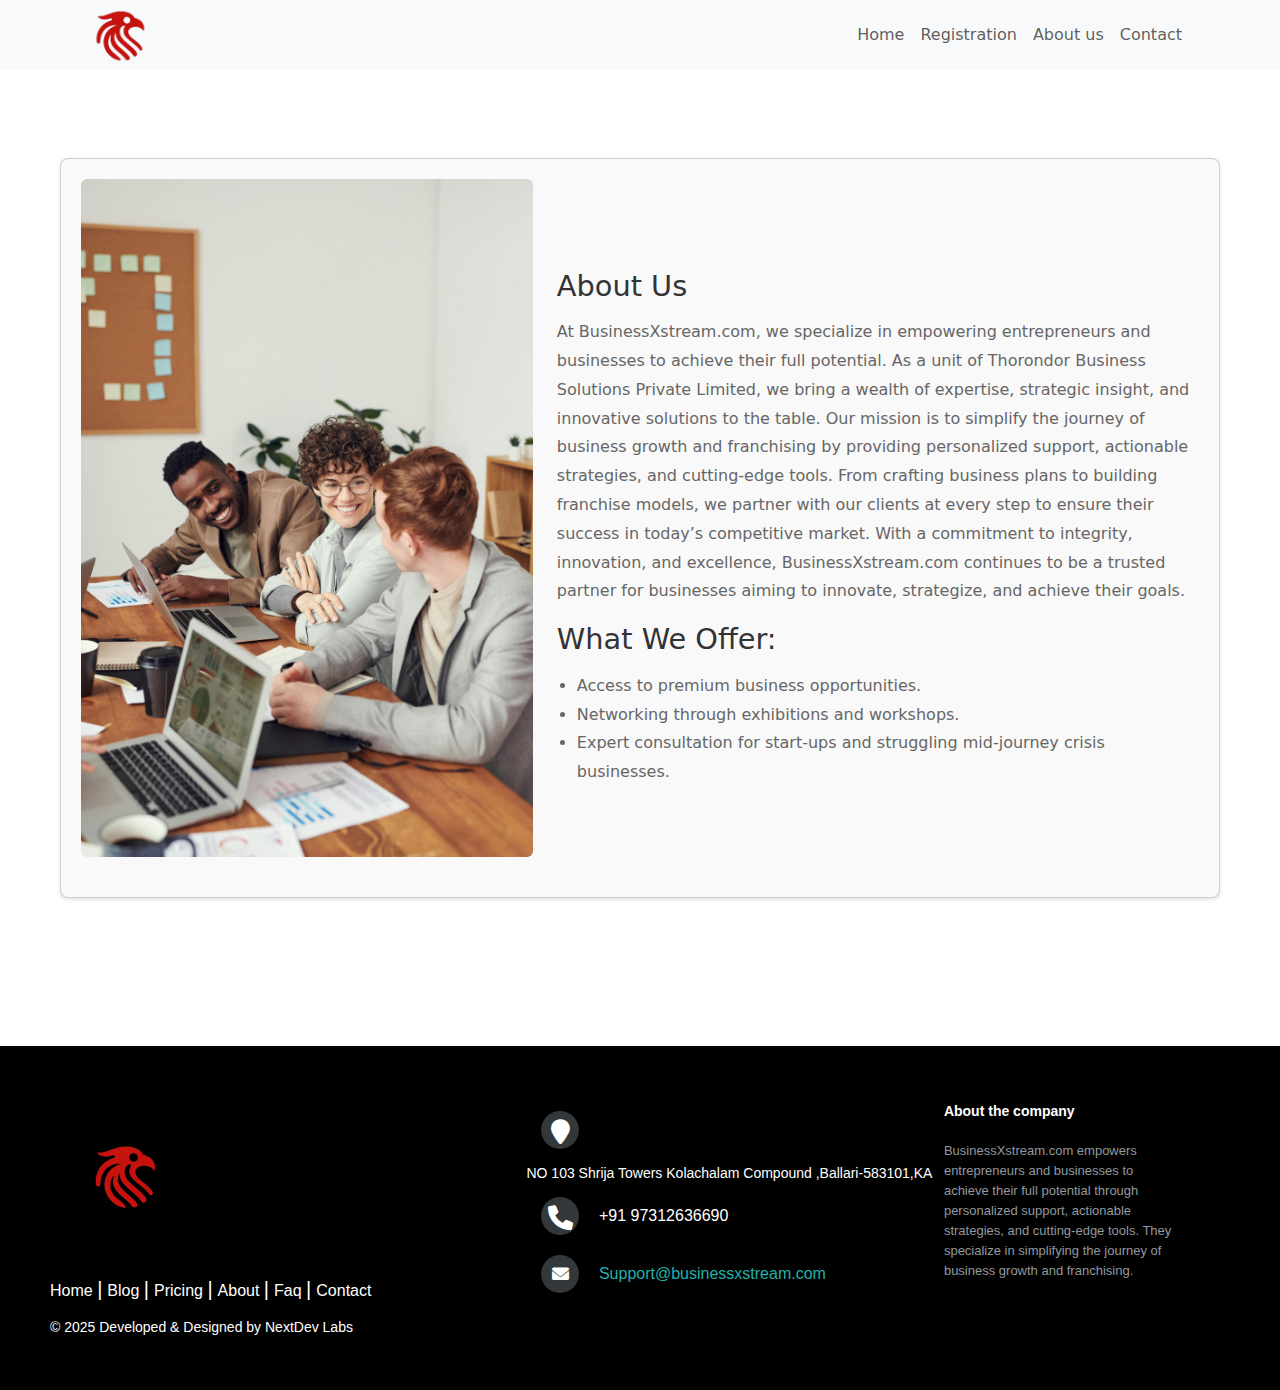
<file: about.html>
<!DOCTYPE html>
<html lang="en">
<head>
    <meta charset="UTF-8">
    <meta name="viewport" content="width=device-width, initial-scale=1.0">
    <title>businessxstream.com
    </title>
    <!-- Bootstrap CSS -->
    <link href="https://cdn.jsdelivr.net/npm/bootstrap@5.3.0-alpha1/dist/css/bootstrap.min.css" rel="stylesheet">
     <!-- Font Awesome CSS -->
     <link href="https://cdnjs.cloudflare.com/ajax/libs/font-awesome/6.0.0-beta3/css/all.min.css" rel="stylesheet">
     
    <style>
        /* Custom styles */
        .hero-section {
            background-image: url('https://images.unsplash.com/photo-1590650423710-ffa6e7f63440?q=80&w=2071&auto=format&fit=crop&ixlib=rb-4.0.3&ixid=M3wxMjA3fDB8MHxwaG90by1wYWdlfHx8fGVufDB8fHx8fA%3D%3D'); /* Replace 'background-image.png' with the actual path to your image */
            background-size: cover;
            background-position: center;
            height: 70vh;
            color: white;
            display: flex;
            justify-content: center;
            align-items: center;
            text-align: center;
        }
        .hero-section h3 {
            font-size: 2.5rem;
            font-weight: bold;
            color: #fff; /* Vibrant orange for emphasis */
        }
        .hero-section p {
            font-size: 1.25rem;
            color: #ffffff;
        }
        .btn-custom {
            background-color: #FF6A00;
            color: white;
            padding: 0.75rem 1.5rem;
            border-radius: 25px;
            font-weight: bold;
        }
        .btn-custom:hover {
            background-color: #E55A00;
        }
        .navbar-brand img {
            height: 120px; /* Adjust size of logo */
        }

        .services-section {
    background-color: #f8f9fa;
    padding: 50px 0;
}

.services-title {
    text-align: center;
    margin-bottom: 30px;
}

.services-title h2 {
    font-size: 2rem;
    font-weight: bold;
    margin-bottom: 10px;
}

.services-title p {
    font-size: 1rem;
    color: #6c757d;
}

.service-card {
    text-align: center;
    padding: 20px;
    border: 1px solid #ddd;
    border-radius: 10px;
    background-color: white;
    box-shadow: 0 4px 6px rgba(0, 0, 0, 0.1);
    transition: transform 0.3s, box-shadow 0.3s;
    height: 100%;
    display: flex;
    flex-direction: column;
    justify-content: space-between;
}

.service-card:hover {
    transform: translateY(-5px);
    box-shadow: 0 8px 12px rgba(0, 0, 0, 0.2);
}

.service-card i {
    font-size: 40px;
    color: #E55A00;
    margin-bottom: 15px;
}

.service-card h5 {
    font-size: 1.25rem;
    font-weight: bold;
    margin-bottom: 10px;
    color: #343a40;
}

.service-card p {
    font-size: 1rem;
    color: #6c757d;
    flex-grow: 1;
}

@media (max-width: 767px) {
    .service-card {
        height: 300px; /* Adjust card height for smaller screens */
    }
}
.container {
      max-width: 1200px;
      margin: 20px auto;
      padding: 20px;
    }

    .heading {
      text-align: center;
      margin-bottom: 20px;
      font-size: 24px;
      color: #444;
    }

    .franchise-grid {
      display: grid;
      grid-template-columns: repeat(auto-fit, minmax(250px, 1fr));
      gap: 20px;
    }

    .franchise-card {
      background: #fff;
      border: 1px solid #ddd;
      border-radius: 8px;
      padding: 20px;
      text-align: center;
      box-shadow: 0 2px 5px rgba(0, 0, 0, 0.1);
      transition: transform 0.3s, box-shadow 0.3s;
    }

    .franchise-card:hover {
      transform: translateY(-5px);
      box-shadow: 0 5px 10px rgba(0, 0, 0, 0.2);
    }

    .franchise-card img {
      max-height: 100px;
      max-width: 1000px;
      margin-bottom: 15px;
      object-fit: contain;
      display: block;
      margin-left: auto;
      margin-right: auto;
    }

    .franchise-card h3 {
      font-size: 18px;
      margin-bottom: 10px;
      color: #333;
    }

    .franchise-card p {
      font-size: 14px;
      margin: 5px 0;
    }

    .know-more-btn {
      display: inline-block;
      margin-top: 10px;
      padding: 10px 20px;
      font-size: 14px;
      background-color: #e3342f;
      color: white;
      text-decoration: none;
      border-radius: 5px;
      transition: background-color 0.3s;
    }

    .know-more-btn:hover {
      background-color: #d32f2f;
    }






    .events-section {
      max-width: 1400px;
      margin: 20px auto;
      padding: 20px;
      background-color: #fff;
      border-radius: 8px;
      box-shadow: 0 2px 5px rgba(0, 0, 0, 0.1);
    }

    .events-section h2 {
      font-size: 24px;
      text-align: left;
      margin-bottom: 20px;
      color: #333;
    }

    .events-grid {
      display: grid;
      grid-template-columns: repeat(auto-fit, minmax(300px, 1fr));
      gap: 20px;
    }

    .event-card {
      display: flex;
      flex-direction: row;
      background: #f9f9f9;
      border: 1px solid #ddd;
      border-radius: 8px;
      overflow: hidden;
      box-shadow: 0 2px 5px rgba(0, 0, 0, 0.1);
      height: 400px;
    }

    .event-image {
      flex: 1;
      background-color: #eee;
    }

    .event-image img {
      width: 100%;
      height: 100%;
      object-fit: cover;
    }

    .event-content {
      flex: 2;
      padding: 15px;
      display: flex;
      flex-direction: column;
      justify-content: space-between;
    }

    .event-content h3 {
      font-size: 18px;
      margin-bottom: 10px;
      color: #333;
    }

    .event-content p {
      font-size: 14px;
      margin-bottom: 10px;
      line-height: 1.5;
    }

    .event-content .event-info {
      font-size: 14px;
      color: #777;
    }

    .register-btn {
      display: inline-block;
      margin-top: 10px;
      padding: 10px 15px;
      font-size: 14px;
      background-color: #28a745;
      color: #fff;
      text-decoration: none;
      border-radius: 5px;
      text-align: center;
      transition: background-color 0.3s;
    }

    .register-btn:hover {
      background-color: #218838;
    }



    h1, h2, h3, h4, h5, h6 {
    color: #2c3145;
}
a, a:hover, a:focus, a:active {
    text-decoration: none;
    outline: none;
}
ul {
    margin: 0;
    padding: 0;
    list-style: none;
}

.section_all {
    position: relative;
    padding-top: 80px;
    padding-bottom: 80px;
    min-height: 100vh;
}
.section-title {
    font-weight: 700;
    text-transform: capitalize;
    letter-spacing: 1px;
}

.section-subtitle {
    letter-spacing: 0.4px;
    line-height: 28px;
    max-width: 550px;
}

.section-title-border {
    background-color: #000;
    height: 1 3px;
    width: 44px;
}

.section-title-border-white {
    background-color: #fff;
    height: 2px;
    width: 100px;
}
.text_custom {
    color: #00bd2a;
}

.about_icon i {
    font-size: 22px;
    height: 65px;
    width: 65px;
    line-height: 65px;
    display: inline-block;
    background: #fff;
    border-radius: 35px;
    color: #00bd2a;
    box-shadow: 0 8px 20px -2px rgba(158, 152, 153, 0.5);
}

.about_header_main .about_heading {
    max-width: 450px;
    font-size: 24px;
}

.about_icon span {
    position: relative;
    top: -10px;
}

.about_content_box_all {
    padding: 28px;
}



.footer-distributed{
	background: #000;
	box-shadow: 0 1px 1px 0 rgba(0, 0, 0, 0.12);
	box-sizing: border-box;
	width: 100%;
	text-align: left;
	font: bold 16px sans-serif;
	padding: 55px 50px;
    margin-top: 40px;
}

.footer-distributed .footer-left,
.footer-distributed .footer-center,
.footer-distributed .footer-right{
	display: inline-block;
	vertical-align: top;
}

/* Footer left */

.footer-distributed .footer-left{
	width: 40%;
}

/* The company logo */

.footer-distributed h3{
	color:  #ffffff;
	font: normal 36px 'Open Sans', cursive;
	margin: 0;
}

.footer-distributed h3 span{
	color:  lightseagreen;
}

/* Footer links */

.footer-distributed .footer-links{
	color:  #ffffff;
	margin: 20px 0 12px;
	padding: 0;
}

.footer-distributed .footer-links a{
	display:inline-block;
	line-height: 1.8;
  font-weight:400;
	text-decoration: none;
	color:  inherit;
}

.footer-distributed .footer-company-name{
	color:  #222;
	font-size: 14px;
	font-weight: normal;
	margin: 0;
}

/* Footer Center */

.footer-distributed .footer-center{
	width: 35%;
}

.footer-distributed .footer-center i{
	background-color:  #33383b;
	color: #ffffff;
	font-size: 25px;
	width: 38px;
	height: 38px;
	border-radius: 50%;
	text-align: center;
	line-height: 42px;
	margin: 10px 15px;
	vertical-align: middle;
}

.footer-distributed .footer-center i.fa-envelope{
	font-size: 17px;
	line-height: 38px;
}

.footer-distributed .footer-center p{
	display: inline-block;
	color: #ffffff;
  font-weight:400;
	vertical-align: middle;
	margin:0;
}

.footer-distributed .footer-center p span{
	display:block;
	font-weight: normal;
	font-size:14px;
	line-height:2;
}

.footer-distributed .footer-center p a{
	color:  lightseagreen;
	text-decoration: none;;
}

.footer-distributed .footer-links a:before {
  content: "|";
  font-weight:300;
  font-size: 20px;
  left: 0;
  color: #fff;
  display: inline-block;
  padding-right: 5px;
}

.footer-distributed .footer-links .link-1:before {
  content: none;
}

/* Footer Right */

.footer-distributed .footer-right{
	width: 20%;
}

.footer-distributed .footer-company-about{
	line-height: 20px;
	color:  #92999f;
	font-size: 13px;
	font-weight: normal;
	margin: 0;
}

.footer-distributed .footer-company-about span{
	display: block;
	color:  #ffffff;
	font-size: 14px;
	font-weight: bold;
	margin-bottom: 20px;
}

.footer-distributed .footer-icons{
	margin-top: 25px;
}

.footer-distributed .footer-icons a{
	display: inline-block;
	width: 35px;
	height: 35px;
	cursor: pointer;
	background-color:  #33383b;
	border-radius: 2px;

	font-size: 20px;
	color: #ffffff;
	text-align: center;
	line-height: 35px;

	margin-right: 3px;
	margin-bottom: 5px;
}

/* If you don't want the footer to be responsive, remove these media queries */

@media (max-width: 880px) {

	.footer-distributed{
		font: bold 14px sans-serif;
	}

	.footer-distributed .footer-left,
	.footer-distributed .footer-center,
	.footer-distributed .footer-right{
		display: block;
		width: 100%;
		margin-bottom: 40px;
		text-align: center;
	}

	.footer-distributed .footer-center i{
		margin-left: 0;
	}

}




    .card {
      background: #f9f9f9;
      padding: 20px;
      border-radius: 8px;
      box-shadow: 0 2px 4px rgba(0, 0, 0, 0.1);
      margin-bottom: 20px;
      overflow: hidden;
    }
    .card img {
      width: 100%;
      height: auto;
      border-radius: 8px;
      margin-bottom: 20px;
    }
    .card h2 {
      font-size: 1.8em;
      margin-bottom: 15px;
      color: #333;
    }
    .card p {
      font-size: 1em;
      line-height: 1.8;
      color: #666;
     }
    .card ul {
      list-style-type: disc;
      padding-left: 20px;
      margin-top: 15px;
    }
    .card ul li {
      font-size: 1em;
      line-height: 1.8;
      color: #666;
    } 
    </style>
</head>
<body>
    <!-- Navbar -->
    <nav class="navbar navbar-expand-lg navbar-light bg-light" style="height: 70px; border-bottom: #000;">
        <div class="container">
            <a class="navbar-brand" href="#">
                <img src="./WhatsApp_Image_2025-01-23_at_2.40.03_PM-removebg-preview.png" alt="Logo"> <!-- Replace 'logo-image.png' with your logo's path -->
             
            </a>
            <button class="navbar-toggler" type="button" data-bs-toggle="collapse" data-bs-target="#navbarNav" aria-controls="navbarNav" aria-expanded="false" aria-label="Toggle navigation">
                <span class="navbar-toggler-icon"></span>
            </button>
            <div class="collapse navbar-collapse" id="navbarNav">
                <ul class="navbar-nav ms-auto" style="margin-right: 30px;">
                    <li class="nav-item">
                        <a class="nav-link" href="./index.html">Home</a>
                    </li>
                    <li class="nav-item">
                        <a class="nav-link" href="./ragestr.html">Registration</a>
                    </li>
                    <li class="nav-item">
                        <a class="nav-link" href="./about.html">About us</a>
                    </li>
                    <li class="nav-item">
                        <a class="nav-link" href="./contect.html">Contact</a>
                    </li>
                </ul>
            </div>
        </div>
    </nav>

    <section class="py-3 py-md-5">
        <div class="container">
          <div class="card">
            <div class="row gy-3 gy-md-4 gy-lg-0 align-items-lg-center">
              <div class="col-12 col-lg-6 col-xl-5">
                <img class="img-fluid rounded" loading="lazy" src="./create-account-office-dark.jpeg" alt="About Us">
              </div>
              <div class="col-12 col-lg-6 col-xl-7">
                <h2>About Us</h2>
                <p>At BusinessXstream.com, we specialize in empowering entrepreneurs and businesses to achieve their
                  full potential. As a unit of Thorondor Business Solutions Private Limited, we bring a wealth of expertise,
                  strategic insight, and innovative solutions to the table. Our mission is to simplify the journey of business
                  growth and franchising by providing personalized support, actionable strategies, and cutting-edge tools.
                  From crafting business plans to building franchise models, we partner with our clients at every step to
                  ensure their success in today’s competitive market. With a commitment to integrity, innovation, and
                  excellence, BusinessXstream.com continues to be a trusted partner for businesses aiming to innovate,
                  strategize, and achieve their goals.</p>
                <h2>What We Offer:</h2>
                <ul>
                  <li>Access to premium business opportunities.</li>
                  <li>Networking through exhibitions and workshops.</li>
                  <li>Expert consultation for start-ups and struggling mid-journey crisis businesses.</li>
                </ul>
              </div>
            </div>
          </div>
        </div>
      </section>

      
    <footer class="footer-distributed">

        <div class="footer-left">
            <img src="./WhatsApp_Image_2025-01-23_at_2.40.03_PM-removebg-preview.png" alt="Logo" style="height: 150px;"> <!-- Replace 'logo-image.png' with your logo's path -->
                 
            
    
            <p class="footer-links">
                <a href="#" class="link-1">Home</a>
                
                <a href="#">Blog</a>
            
                <a href="#">Pricing</a>
            
                <a href="#">About</a>
                
                <a href="#">Faq</a>
                
                <a href="#">Contact</a>
            </p>
    
            <p class="footer-company-name" style="color: #fff;">© 2025 Developed & Designed by NextDev Labs </p>
        </div>
    
        <div class="footer-center">
    
            <div>
                <i class="fa fa-map-marker"></i>
                <p><span>NO 103 Shrija Towers Kolachalam Compound ,Ballari-583101,KA</p>
            </div>
    
            <div>
                <i class="fa fa-phone"></i>
                <p>+91 97312636690</p>
            </div>
    
            <div>
                <i class="fa fa-envelope"></i>
                <p><a href="mailto:support@company.com">Support@businessxstream.com</a></p>
            </div>
    
        </div>
    
        <div class="footer-right">
    
            <p class="footer-company-about">
                <span>About the company</span>
                BusinessXstream.com empowers entrepreneurs and businesses to achieve their full potential through personalized support, actionable strategies, and cutting-edge tools. They specialize in simplifying the journey of business growth and franchising.
            </p>
    
    
        </div>
    
    </footer>
    </body>
    </html>
</file>
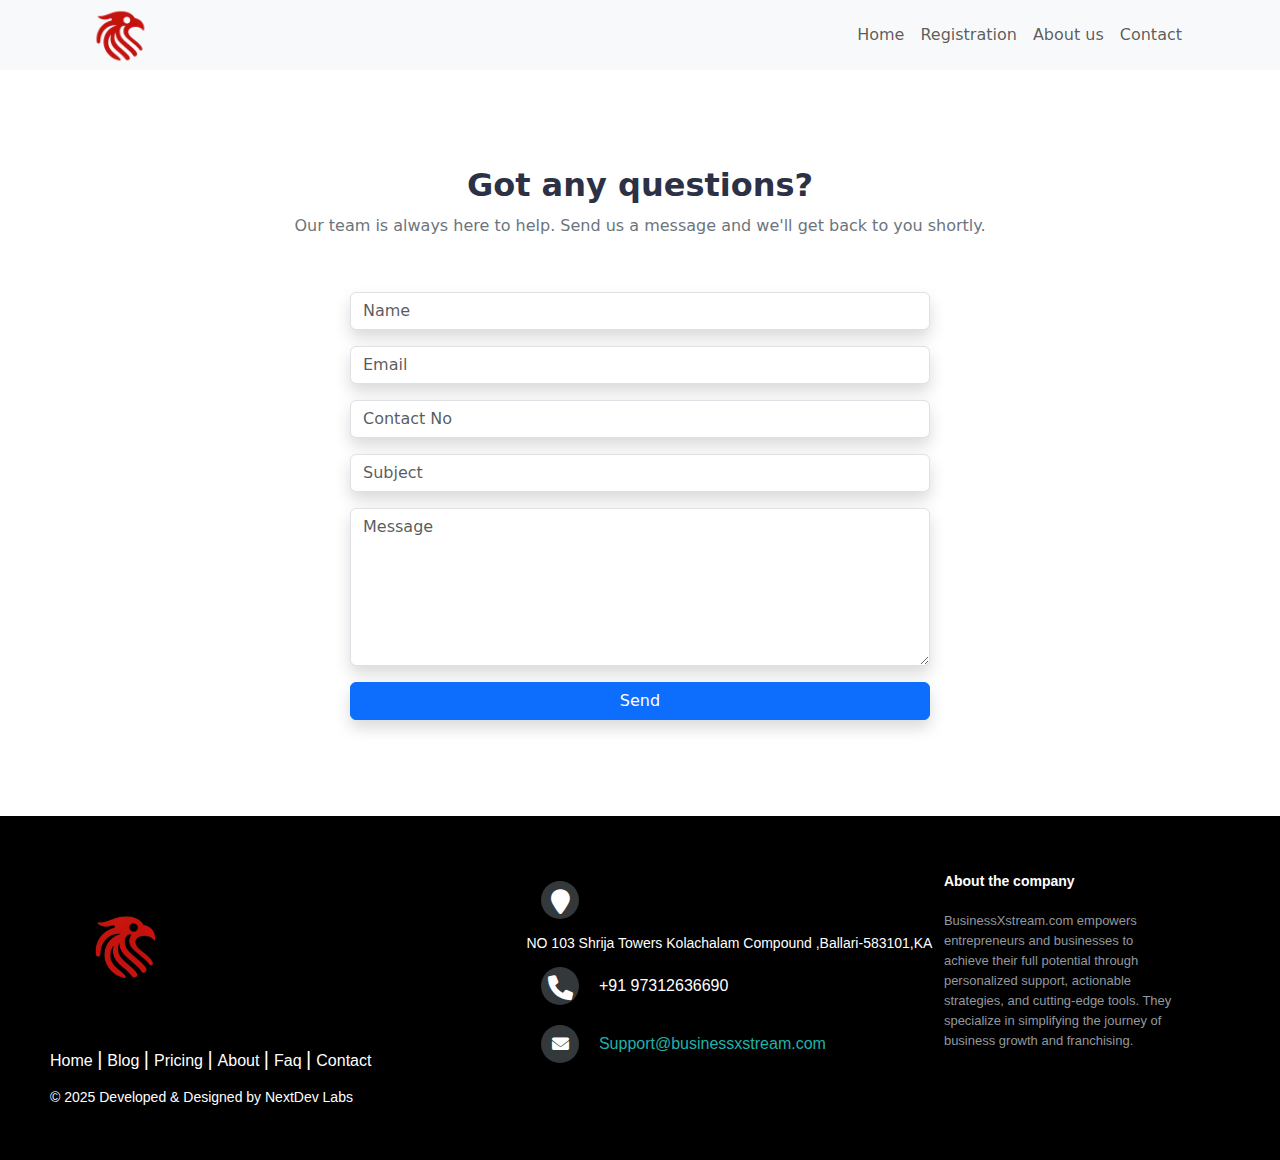
<file: contect.html>
<!DOCTYPE html>
<html lang="en">
<head>
    <meta charset="UTF-8">
    <meta name="viewport" content="width=device-width, initial-scale=1.0">
    <title>businessxstream.com
    </title>
    <!-- Bootstrap CSS -->
    <link href="https://cdn.jsdelivr.net/npm/bootstrap@5.3.0-alpha1/dist/css/bootstrap.min.css" rel="stylesheet">
     <!-- Font Awesome CSS -->
     <link href="https://cdnjs.cloudflare.com/ajax/libs/font-awesome/6.0.0-beta3/css/all.min.css" rel="stylesheet">
     
     
    <style>
        /* Custom styles */
        .hero-section {
            background-image: url('https://images.unsplash.com/photo-1590650423710-ffa6e7f63440?q=80&w=2071&auto=format&fit=crop&ixlib=rb-4.0.3&ixid=M3wxMjA3fDB8MHxwaG90by1wYWdlfHx8fGVufDB8fHx8fA%3D%3D'); /* Replace 'background-image.png' with the actual path to your image */
            background-size: cover;
            background-position: center;
            height: 70vh;
            color: white;
            display: flex;
            justify-content: center;
            align-items: center;
            text-align: center;
        }
        .hero-section h3 {
            font-size: 2.5rem;
            font-weight: bold;
            color: #fff; /* Vibrant orange for emphasis */
        }
        .hero-section p {
            font-size: 1.25rem;
            color: #ffffff;
        }
        .btn-custom {
            background-color: #FF6A00;
            color: white;
            padding: 0.75rem 1.5rem;
            border-radius: 25px;
            font-weight: bold;
        }
        .btn-custom:hover {
            background-color: #E55A00;
        }
        .navbar-brand img {
            height: 120px; /* Adjust size of logo */
        }

        .services-section {
    background-color: #f8f9fa;
    padding: 50px 0;
}

.services-title {
    text-align: center;
    margin-bottom: 30px;
}

.services-title h2 {
    font-size: 2rem;
    font-weight: bold;
    margin-bottom: 10px;
}

.services-title p {
    font-size: 1rem;
    color: #6c757d;
}

.service-card {
    text-align: center;
    padding: 20px;
    border: 1px solid #ddd;
    border-radius: 10px;
    background-color: white;
    box-shadow: 0 4px 6px rgba(0, 0, 0, 0.1);
    transition: transform 0.3s, box-shadow 0.3s;
    height: 100%;
    display: flex;
    flex-direction: column;
    justify-content: space-between;
}

.service-card:hover {
    transform: translateY(-5px);
    box-shadow: 0 8px 12px rgba(0, 0, 0, 0.2);
}

.service-card i {
    font-size: 40px;
    color: #E55A00;
    margin-bottom: 15px;
}

.service-card h5 {
    font-size: 1.25rem;
    font-weight: bold;
    margin-bottom: 10px;
    color: #343a40;
}

.service-card p {
    font-size: 1rem;
    color: #6c757d;
    flex-grow: 1;
}

@media (max-width: 767px) {
    .service-card {
        height: 300px; /* Adjust card height for smaller screens */
    }
}
.container {
      max-width: 1200px;
      margin: 20px auto;
      padding: 20px;
    }

    .heading {
      text-align: center;
      margin-bottom: 20px;
      font-size: 24px;
      color: #444;
    }

    .franchise-grid {
      display: grid;
      grid-template-columns: repeat(auto-fit, minmax(250px, 1fr));
      gap: 20px;
    }

    .franchise-card {
      background: #fff;
      border: 1px solid #ddd;
      border-radius: 8px;
      padding: 20px;
      text-align: center;
      box-shadow: 0 2px 5px rgba(0, 0, 0, 0.1);
      transition: transform 0.3s, box-shadow 0.3s;
    }

    .franchise-card:hover {
      transform: translateY(-5px);
      box-shadow: 0 5px 10px rgba(0, 0, 0, 0.2);
    }

    .franchise-card img {
      max-height: 100px;
      max-width: 1000px;
      margin-bottom: 15px;
      object-fit: contain;
      display: block;
      margin-left: auto;
      margin-right: auto;
    }

    .franchise-card h3 {
      font-size: 18px;
      margin-bottom: 10px;
      color: #333;
    }

    .franchise-card p {
      font-size: 14px;
      margin: 5px 0;
    }

    .know-more-btn {
      display: inline-block;
      margin-top: 10px;
      padding: 10px 20px;
      font-size: 14px;
      background-color: #e3342f;
      color: white;
      text-decoration: none;
      border-radius: 5px;
      transition: background-color 0.3s;
    }

    .know-more-btn:hover {
      background-color: #d32f2f;
    }






    .events-section {
      max-width: 1400px;
      margin: 20px auto;
      padding: 20px;
      background-color: #fff;
      border-radius: 8px;
      box-shadow: 0 2px 5px rgba(0, 0, 0, 0.1);
    }

    .events-section h2 {
      font-size: 24px;
      text-align: left;
      margin-bottom: 20px;
      color: #333;
    }

    .events-grid {
      display: grid;
      grid-template-columns: repeat(auto-fit, minmax(300px, 1fr));
      gap: 20px;
    }

    .event-card {
      display: flex;
      flex-direction: row;
      background: #f9f9f9;
      border: 1px solid #ddd;
      border-radius: 8px;
      overflow: hidden;
      box-shadow: 0 2px 5px rgba(0, 0, 0, 0.1);
      height: 400px;
    }

    .event-image {
      flex: 1;
      background-color: #eee;
    }

    .event-image img {
      width: 100%;
      height: 100%;
      object-fit: cover;
    }

    .event-content {
      flex: 2;
      padding: 15px;
      display: flex;
      flex-direction: column;
      justify-content: space-between;
    }

    .event-content h3 {
      font-size: 18px;
      margin-bottom: 10px;
      color: #333;
    }

    .event-content p {
      font-size: 14px;
      margin-bottom: 10px;
      line-height: 1.5;
    }

    .event-content .event-info {
      font-size: 14px;
      color: #777;
    }

    .register-btn {
      display: inline-block;
      margin-top: 10px;
      padding: 10px 15px;
      font-size: 14px;
      background-color: #28a745;
      color: #fff;
      text-decoration: none;
      border-radius: 5px;
      text-align: center;
      transition: background-color 0.3s;
    }

    .register-btn:hover {
      background-color: #218838;
    }



    h1, h2, h3, h4, h5, h6 {
    color: #2c3145;
}
a, a:hover, a:focus, a:active {
    text-decoration: none;
    outline: none;
}
ul {
    margin: 0;
    padding: 0;
    list-style: none;
}

.section_all {
    position: relative;
    padding-top: 80px;
    padding-bottom: 80px;
    min-height: 100vh;
}
.section-title {
    font-weight: 700;
    text-transform: capitalize;
    letter-spacing: 1px;
}

.section-subtitle {
    letter-spacing: 0.4px;
    line-height: 28px;
    max-width: 550px;
}

.section-title-border {
    background-color: #000;
    height: 1 3px;
    width: 44px;
}

.section-title-border-white {
    background-color: #fff;
    height: 2px;
    width: 100px;
}
.text_custom {
    color: #00bd2a;
}

.about_icon i {
    font-size: 22px;
    height: 65px;
    width: 65px;
    line-height: 65px;
    display: inline-block;
    background: #fff;
    border-radius: 35px;
    color: #00bd2a;
    box-shadow: 0 8px 20px -2px rgba(158, 152, 153, 0.5);
}

.about_header_main .about_heading {
    max-width: 450px;
    font-size: 24px;
}

.about_icon span {
    position: relative;
    top: -10px;
}

.about_content_box_all {
    padding: 28px;
}




.footer-distributed{
	background: #000;
	box-shadow: 0 1px 1px 0 rgba(0, 0, 0, 0.12);
	box-sizing: border-box;
	width: 100%;
	text-align: left;
	font: bold 16px sans-serif;
	padding: 55px 50px;
}

.footer-distributed .footer-left,
.footer-distributed .footer-center,
.footer-distributed .footer-right{
	display: inline-block;
	vertical-align: top;
}

/* Footer left */

.footer-distributed .footer-left{
	width: 40%;
}

/* The company logo */

.footer-distributed h3{
	color:  #ffffff;
	font: normal 36px 'Open Sans', cursive;
	margin: 0;
}

.footer-distributed h3 span{
	color:  lightseagreen;
}

/* Footer links */

.footer-distributed .footer-links{
	color:  #ffffff;
	margin: 20px 0 12px;
	padding: 0;
}

.footer-distributed .footer-links a{
	display:inline-block;
	line-height: 1.8;
  font-weight:400;
	text-decoration: none;
	color:  inherit;
}

.footer-distributed .footer-company-name{
	color:  #222;
	font-size: 14px;
	font-weight: normal;
	margin: 0;
}

/* Footer Center */

.footer-distributed .footer-center{
	width: 35%;
}

.footer-distributed .footer-center i{
	background-color:  #33383b;
	color: #ffffff;
	font-size: 25px;
	width: 38px;
	height: 38px;
	border-radius: 50%;
	text-align: center;
	line-height: 42px;
	margin: 10px 15px;
	vertical-align: middle;
}

.footer-distributed .footer-center i.fa-envelope{
	font-size: 17px;
	line-height: 38px;
}

.footer-distributed .footer-center p{
	display: inline-block;
	color: #ffffff;
  font-weight:400;
	vertical-align: middle;
	margin:0;
}

.footer-distributed .footer-center p span{
	display:block;
	font-weight: normal;
	font-size:14px;
	line-height:2;
}

.footer-distributed .footer-center p a{
	color:  lightseagreen;
	text-decoration: none;;
}

.footer-distributed .footer-links a:before {
  content: "|";
  font-weight:300;
  font-size: 20px;
  left: 0;
  color: #fff;
  display: inline-block;
  padding-right: 5px;
}

.footer-distributed .footer-links .link-1:before {
  content: none;
}

/* Footer Right */

.footer-distributed .footer-right{
	width: 20%;
}

.footer-distributed .footer-company-about{
	line-height: 20px;
	color:  #92999f;
	font-size: 13px;
	font-weight: normal;
	margin: 0;
}

.footer-distributed .footer-company-about span{
	display: block;
	color:  #ffffff;
	font-size: 14px;
	font-weight: bold;
	margin-bottom: 20px;
}

.footer-distributed .footer-icons{
	margin-top: 25px;
}

.footer-distributed .footer-icons a{
	display: inline-block;
	width: 35px;
	height: 35px;
	cursor: pointer;
	background-color:  #33383b;
	border-radius: 2px;

	font-size: 20px;
	color: #ffffff;
	text-align: center;
	line-height: 35px;

	margin-right: 3px;
	margin-bottom: 5px;
}

/* If you don't want the footer to be responsive, remove these media queries */

@media (max-width: 880px) {

	.footer-distributed{
		font: bold 14px sans-serif;
	}

	.footer-distributed .footer-left,
	.footer-distributed .footer-center,
	.footer-distributed .footer-right{
		display: block;
		width: 100%;
		margin-bottom: 40px;
		text-align: center;
	}

	.footer-distributed .footer-center i{
		margin-left: 0;
	}

}


    </style>
</head>
<body>
    <!-- Navbar -->
    <nav class="navbar navbar-expand-lg navbar-light bg-light" style="height: 70px; border-bottom: #000;">
        <div class="container">
            <a class="navbar-brand" href="#">
                <img src="./WhatsApp_Image_2025-01-23_at_2.40.03_PM-removebg-preview.png" alt="Logo"> <!-- Replace 'logo-image.png' with your logo's path -->
             
            </a>
            <button class="navbar-toggler" type="button" data-bs-toggle="collapse" data-bs-target="#navbarNav" aria-controls="navbarNav" aria-expanded="false" aria-label="Toggle navigation">
                <span class="navbar-toggler-icon"></span>
            </button>
            <div class="collapse navbar-collapse" id="navbarNav">
                <ul class="navbar-nav ms-auto" style="margin-right: 30px;">
                    <li class="nav-item">
                        <a class="nav-link" href="./index.html">Home</a>
                    </li>
                    <li class="nav-item">
                        <a class="nav-link" href="./ragestr.html">Registration</a>
                    </li>
                    <li class="nav-item">
                        <a class="nav-link" href="./about.html">About us</a>
                    </li>
                    <li class="nav-item">
                        <a class="nav-link" href="./contect.html">Contact</a>
                    </li>
                </ul>
            </div>
        </div>
    </nav>




    

<!-- contect start -->
<section class="py-5 mt-5">
    <div class="intro-section">
        <div class="heading-content">
            <div class="services-title">
                <h2>Got any questions?</h2>
                <p>Our team is always here to help. Send us a message and we'll get back to you shortly.</p>
            </div>
    
          
           
        </div>
    </div>
  
    <div class="row d-flex justify-content-center">
        <div class="col-md-6">
            <div class="form-container">
                <form class="p-3 p-xl-4" id="contactForm">
                    <div class="mb-3">
                        <input class="shadow form-control" type="text" id="name-1" name="name" placeholder="Name">
                    </div>
                    <div class="mb-3">
                        <input class="shadow form-control" type="email" id="email-1" name="email" placeholder="Email">
                    </div>
                    <div class="mb-3">
                        <input class="shadow form-control" type="text" id="contact" name="contact" placeholder="Contact No">
                    </div>
                    <div class="mb-3">
                        <input class="shadow form-control" type="text" id="sub" name="sub" placeholder="Subject">
                    </div>
                    <div class="mb-3">
                        <textarea class="shadow form-control" id="message-1" name="message" rows="6" placeholder="Message"></textarea>
                    </div>
                    <div>
                        <button class="btn btn-primary shadow d-block w-100" type="button" onclick="sendEmail()">Send</button>
                    </div>
                </form>
            </div>
        </div>
    </div>
  </section>



<button type="button" class="btn icon">
	<span class="icon drop-up"></span>
</button>


<footer class="footer-distributed">

    <div class="footer-left">
        <img src="./WhatsApp_Image_2025-01-23_at_2.40.03_PM-removebg-preview.png" alt="Logo" style="height: 150px;"> <!-- Replace 'logo-image.png' with your logo's path -->
             
        

        <p class="footer-links">
            <a href="#" class="link-1">Home</a>
            
            <a href="#">Blog</a>
        
            <a href="#">Pricing</a>
        
            <a href="#">About</a>
            
            <a href="#">Faq</a>
            
            <a href="#">Contact</a>
        </p>

        <p class="footer-company-name" style="color: #fff;">© 2025 Developed & Designed by NextDev Labs </p>
    </div>

    <div class="footer-center">

        <div>
            <i class="fa fa-map-marker"></i>
            <p><span>NO 103 Shrija Towers Kolachalam Compound ,Ballari-583101,KA</p>
        </div>

        <div>
            <i class="fa fa-phone"></i>
            <p>+91 97312636690</p>
        </div>

        <div>
            <i class="fa fa-envelope"></i>
            <p><a href="mailto:support@company.com">Support@businessxstream.com</a></p>
        </div>

    </div>

    <div class="footer-right">

        <p class="footer-company-about">
            <span>About the company</span>
            BusinessXstream.com empowers entrepreneurs and businesses to achieve their full potential through personalized support, actionable strategies, and cutting-edge tools. They specialize in simplifying the journey of business growth and franchising.
        </p>


    </div>

</footer>
</body>
</html>
</file>
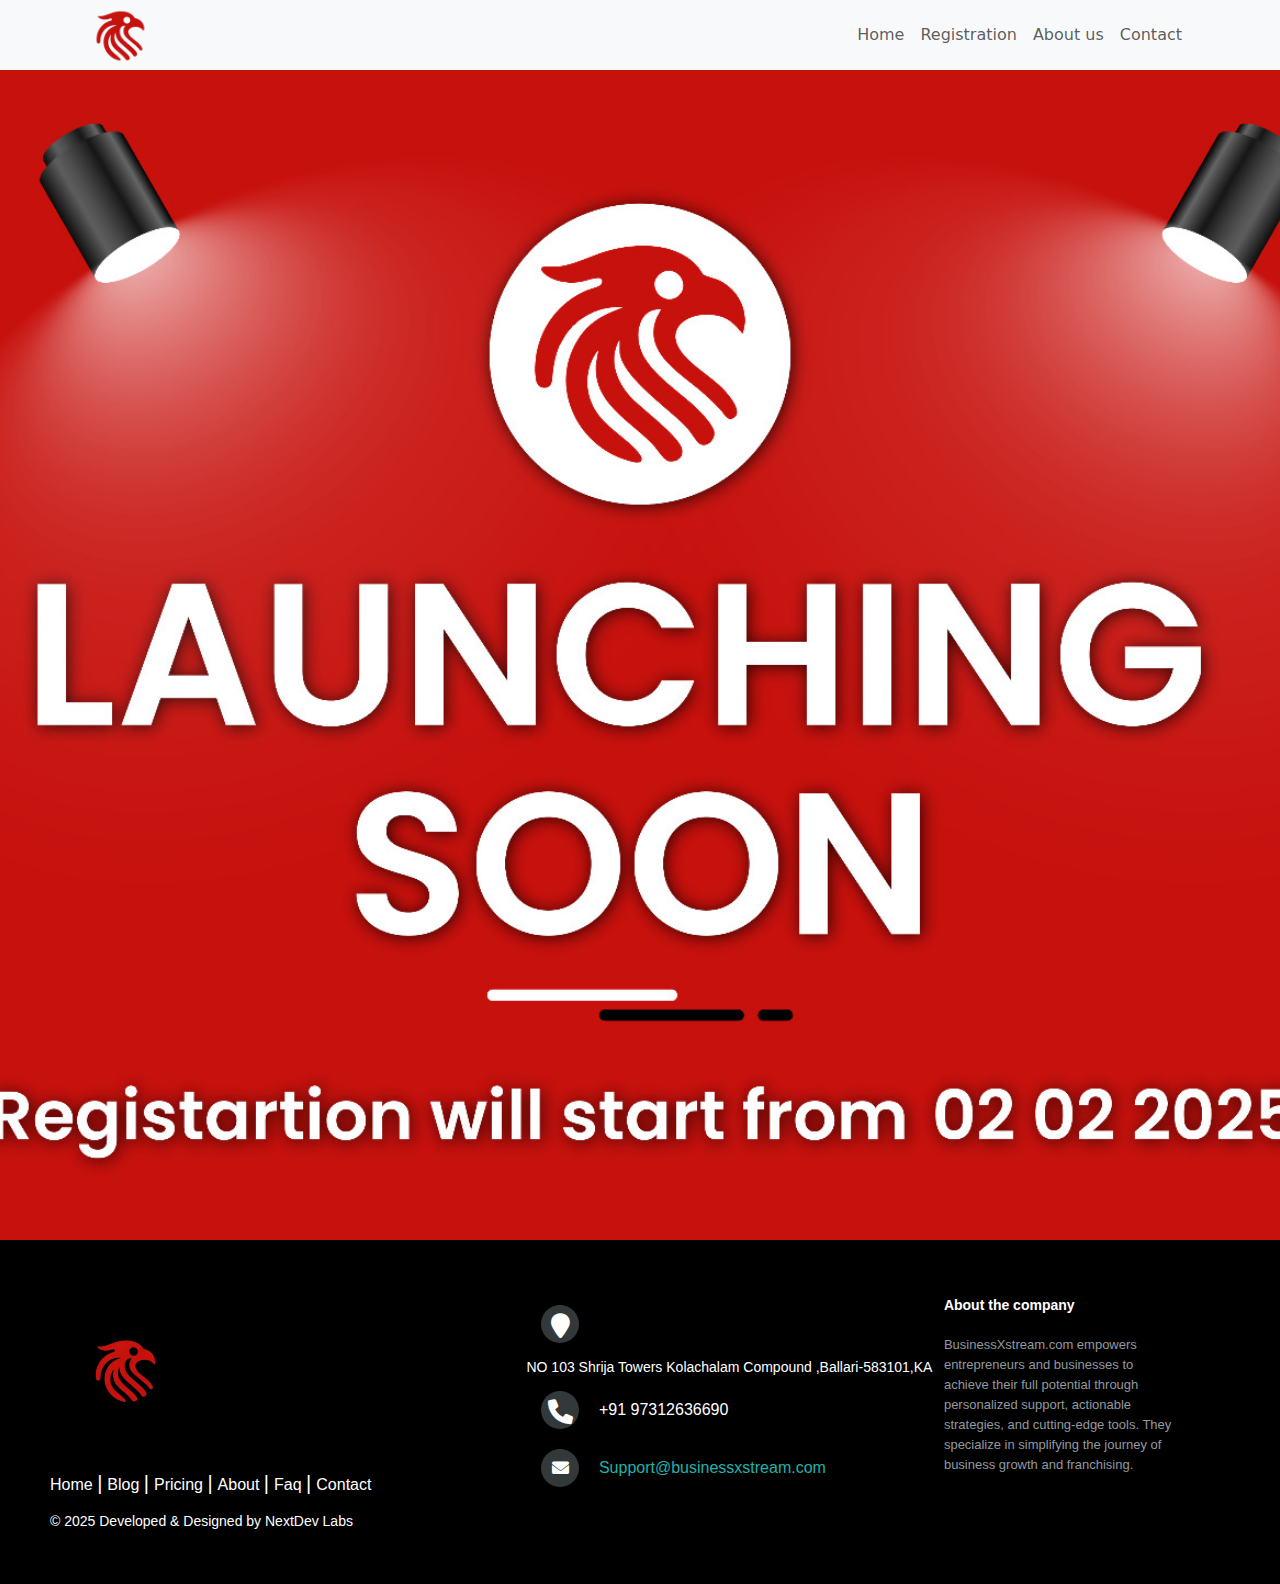
<file: ragestr.html>
<!DOCTYPE html>
<html lang="en">
<head>
    <meta charset="UTF-8">
    <meta name="viewport" content="width=device-width, initial-scale=1.0">
    <title>businessxstream.com
    </title>
    <!-- Bootstrap CSS -->
    <link href="https://cdn.jsdelivr.net/npm/bootstrap@5.3.0-alpha1/dist/css/bootstrap.min.css" rel="stylesheet">
     <!-- Font Awesome CSS -->
     <link href="https://cdnjs.cloudflare.com/ajax/libs/font-awesome/6.0.0-beta3/css/all.min.css" rel="stylesheet">
     
    <style>
        /* Custom styles */
        .hero-section {
            background-image: url('./d.jpeg'); /* Replace 'background-image.png' with the actual path to your image */
            background-size: cover;
            background-position: center;
            height: 130vh;
            color: white;
            display: flex;
            justify-content: center;
            align-items: center;
            text-align: center;
           
        }
        .hero-section h3 {
            font-size: 2.5rem;
            font-weight: bold;
            color: #fff; /* Vibrant orange for emphasis */
        }
        .hero-section p {
            font-size: 1.25rem;
            color: #ffffff;
        }
        .btn-custom {
            background-color: #FF6A00;
            color: white;
            padding: 0.75rem 1.5rem;
            border-radius: 25px;
            font-weight: bold;
        }
        .btn-custom:hover {
            background-color: #E55A00;
        }
        .navbar-brand img {
            height: 120px; /* Adjust size of logo */
        }

        .services-section {
    background-color: #f8f9fa;
    padding: 50px 0;
}

.services-title {
    text-align: center;
    margin-bottom: 30px;
}

.services-title h2 {
    font-size: 2rem;
    font-weight: bold;
    margin-bottom: 10px;
}

.services-title p {
    font-size: 1rem;
    color: #6c757d;
}

.service-card {
    text-align: center;
    padding: 20px;
    border: 1px solid #ddd;
    border-radius: 10px;
    background-color: white;
    box-shadow: 0 4px 6px rgba(0, 0, 0, 0.1);
    transition: transform 0.3s, box-shadow 0.3s;
    height: 100%;
    display: flex;
    flex-direction: column;
    justify-content: space-between;
}

.service-card:hover {
    transform: translateY(-5px);
    box-shadow: 0 8px 12px rgba(0, 0, 0, 0.2);
}

.service-card i {
    font-size: 40px;
    color: #E55A00;
    margin-bottom: 15px;
}

.service-card h5 {
    font-size: 1.25rem;
    font-weight: bold;
    margin-bottom: 10px;
    color: #343a40;
}

.service-card p {
    font-size: 1rem;
    color: #6c757d;
    flex-grow: 1;
}

@media (max-width: 767px) {
    .service-card {
        height: 300px; /* Adjust card height for smaller screens */
    }
}
.container {
      max-width: 1200px;
      margin: 20px auto;
      padding: 20px;
    }

    .heading {
      text-align: center;
      margin-bottom: 20px;
      font-size: 24px;
      color: #444;
    }

    .franchise-grid {
      display: grid;
      grid-template-columns: repeat(auto-fit, minmax(250px, 1fr));
      gap: 20px;
    }

    .franchise-card {
      background: #fff;
      border: 1px solid #ddd;
      border-radius: 8px;
      padding: 20px;
      text-align: center;
      box-shadow: 0 2px 5px rgba(0, 0, 0, 0.1);
      transition: transform 0.3s, box-shadow 0.3s;
    }

    .franchise-card:hover {
      transform: translateY(-5px);
      box-shadow: 0 5px 10px rgba(0, 0, 0, 0.2);
    }

    .franchise-card img {
      max-height: 100px;
      max-width: 1000px;
      margin-bottom: 15px;
      object-fit: contain;
      display: block;
      margin-left: auto;
      margin-right: auto;
    }

    .franchise-card h3 {
      font-size: 18px;
      margin-bottom: 10px;
      color: #333;
    }

    .franchise-card p {
      font-size: 14px;
      margin: 5px 0;
    }

    .know-more-btn {
      display: inline-block;
      margin-top: 10px;
      padding: 10px 20px;
      font-size: 14px;
      background-color: #e3342f;
      color: white;
      text-decoration: none;
      border-radius: 5px;
      transition: background-color 0.3s;
    }

    .know-more-btn:hover {
      background-color: #d32f2f;
    }






    .events-section {
      max-width: 1400px;
      margin: 20px auto;
      padding: 20px;
      background-color: #fff;
      border-radius: 8px;
      box-shadow: 0 2px 5px rgba(0, 0, 0, 0.1);
    }

    .events-section h2 {
      font-size: 24px;
      text-align: left;
      margin-bottom: 20px;
      color: #333;
    }

    .events-grid {
      display: grid;
      grid-template-columns: repeat(auto-fit, minmax(300px, 1fr));
      gap: 20px;
    }

    .event-card {
      display: flex;
      flex-direction: row;
      background: #f9f9f9;
      border: 1px solid #ddd;
      border-radius: 8px;
      overflow: hidden;
      box-shadow: 0 2px 5px rgba(0, 0, 0, 0.1);
      height: 400px;
    }

    .event-image {
      flex: 1;
      background-color: #eee;
    }

    .event-image img {
      width: 100%;
      height: 100%;
      object-fit: cover;
    }

    .event-content {
      flex: 2;
      padding: 15px;
      display: flex;
      flex-direction: column;
      justify-content: space-between;
    }

    .event-content h3 {
      font-size: 18px;
      margin-bottom: 10px;
      color: #333;
    }

    .event-content p {
      font-size: 14px;
      margin-bottom: 10px;
      line-height: 1.5;
    }

    .event-content .event-info {
      font-size: 14px;
      color: #777;
    }

    .register-btn {
      display: inline-block;
      margin-top: 10px;
      padding: 10px 15px;
      font-size: 14px;
      background-color: #28a745;
      color: #fff;
      text-decoration: none;
      border-radius: 5px;
      text-align: center;
      transition: background-color 0.3s;
    }

    .register-btn:hover {
      background-color: #218838;
    }



    h1, h2, h3, h4, h5, h6 {
    color: #2c3145;
}
a, a:hover, a:focus, a:active {
    text-decoration: none;
    outline: none;
}
ul {
    margin: 0;
    padding: 0;
    list-style: none;
}

.section_all {
    position: relative;
    padding-top: 80px;
    padding-bottom: 80px;
    min-height: 100vh;
}
.section-title {
    font-weight: 700;
    text-transform: capitalize;
    letter-spacing: 1px;
}

.section-subtitle {
    letter-spacing: 0.4px;
    line-height: 28px;
    max-width: 550px;
}

.section-title-border {
    background-color: #000;
    height: 1 3px;
    width: 44px;
}

.section-title-border-white {
    background-color: #fff;
    height: 2px;
    width: 100px;
}
.text_custom {
    color: #00bd2a;
}

.about_icon i {
    font-size: 22px;
    height: 65px;
    width: 65px;
    line-height: 65px;
    display: inline-block;
    background: #fff;
    border-radius: 35px;
    color: #00bd2a;
    box-shadow: 0 8px 20px -2px rgba(158, 152, 153, 0.5);
}

.about_header_main .about_heading {
    max-width: 450px;
    font-size: 24px;
}

.about_icon span {
    position: relative;
    top: -10px;
}

.about_content_box_all {
    padding: 28px;
}



.footer-distributed{
	background: #000;
	box-shadow: 0 1px 1px 0 rgba(0, 0, 0, 0.12);
	box-sizing: border-box;
	width: 100%;
	text-align: left;
	font: bold 16px sans-serif;
	padding: 55px 50px;
    
}

.footer-distributed .footer-left,
.footer-distributed .footer-center,
.footer-distributed .footer-right{
	display: inline-block;
	vertical-align: top;
}

/* Footer left */

.footer-distributed .footer-left{
	width: 40%;
}

/* The company logo */

.footer-distributed h3{
	color:  #ffffff;
	font: normal 36px 'Open Sans', cursive;
	margin: 0;
}

.footer-distributed h3 span{
	color:  lightseagreen;
}

/* Footer links */

.footer-distributed .footer-links{
	color:  #ffffff;
	margin: 20px 0 12px;
	padding: 0;
}

.footer-distributed .footer-links a{
	display:inline-block;
	line-height: 1.8;
  font-weight:400;
	text-decoration: none;
	color:  inherit;
}

.footer-distributed .footer-company-name{
	color:  #222;
	font-size: 14px;
	font-weight: normal;
	margin: 0;
}

/* Footer Center */

.footer-distributed .footer-center{
	width: 35%;
}

.footer-distributed .footer-center i{
	background-color:  #33383b;
	color: #ffffff;
	font-size: 25px;
	width: 38px;
	height: 38px;
	border-radius: 50%;
	text-align: center;
	line-height: 42px;
	margin: 10px 15px;
	vertical-align: middle;
}

.footer-distributed .footer-center i.fa-envelope{
	font-size: 17px;
	line-height: 38px;
}

.footer-distributed .footer-center p{
	display: inline-block;
	color: #ffffff;
  font-weight:400;
	vertical-align: middle;
	margin:0;
}

.footer-distributed .footer-center p span{
	display:block;
	font-weight: normal;
	font-size:14px;
	line-height:2;
}

.footer-distributed .footer-center p a{
	color:  lightseagreen;
	text-decoration: none;;
}

.footer-distributed .footer-links a:before {
  content: "|";
  font-weight:300;
  font-size: 20px;
  left: 0;
  color: #fff;
  display: inline-block;
  padding-right: 5px;
}

.footer-distributed .footer-links .link-1:before {
  content: none;
}

/* Footer Right */

.footer-distributed .footer-right{
	width: 20%;
}

.footer-distributed .footer-company-about{
	line-height: 20px;
	color:  #92999f;
	font-size: 13px;
	font-weight: normal;
	margin: 0;
}

.footer-distributed .footer-company-about span{
	display: block;
	color:  #ffffff;
	font-size: 14px;
	font-weight: bold;
	margin-bottom: 20px;
}

.footer-distributed .footer-icons{
	margin-top: 25px;
}

.footer-distributed .footer-icons a{
	display: inline-block;
	width: 35px;
	height: 35px;
	cursor: pointer;
	background-color:  #33383b;
	border-radius: 2px;

	font-size: 20px;
	color: #ffffff;
	text-align: center;
	line-height: 35px;

	margin-right: 3px;
	margin-bottom: 5px;
}

/* If you don't want the footer to be responsive, remove these media queries */

@media (max-width: 880px) {

	.footer-distributed{
		font: bold 14px sans-serif;
	}

	.footer-distributed .footer-left,
	.footer-distributed .footer-center,
	.footer-distributed .footer-right{
		display: block;
		width: 100%;
		margin-bottom: 40px;
		text-align: center;
	}

	.footer-distributed .footer-center i{
		margin-left: 0;
	}

}


.upcoming-banner {
    width: 100%;
    height: 300px; /* You can adjust the height as needed */
    overflow: hidden;
}

.banner-img {
    width: 100%;
    height: 100%;
    object-fit: cover; /* Ensures the image covers the entire space */
}
    </style>
</head>
<body>
    <!-- Navbar -->
    <nav class="navbar navbar-expand-lg navbar-light bg-light" style="height: 70px; border-bottom: #000;">
        <div class="container">
            <a class="navbar-brand" href="#">
                <img src="./WhatsApp_Image_2025-01-23_at_2.40.03_PM-removebg-preview.png" alt="Logo"> <!-- Replace 'logo-image.png' with your logo's path -->
             
            </a>
            <button class="navbar-toggler" type="button" data-bs-toggle="collapse" data-bs-target="#navbarNav" aria-controls="navbarNav" aria-expanded="false" aria-label="Toggle navigation">
                <span class="navbar-toggler-icon"></span>
            </button>
            <div class="collapse navbar-collapse" id="navbarNav">
                <ul class="navbar-nav ms-auto" style="margin-right: 30px;">
                    <li class="nav-item">
                        <a class="nav-link" href="./index.html">Home</a>
                    </li>
                    <li class="nav-item">
                        <a class="nav-link" href="./ragestr.html">Registration</a>
                    </li>
                    <li class="nav-item">
                        <a class="nav-link" href="./about.html">About us</a>
                    </li>
                    <li class="nav-item">
                        <a class="nav-link" href="./contect.html">Contact</a>
                    </li>
                </ul>
            </div>
        </div>
    </nav>

    <section class="hero-section">
        <div class="container" >
           
           
    </section>

      
    <footer class="footer-distributed">

        <div class="footer-left">
            <img src="./WhatsApp_Image_2025-01-23_at_2.40.03_PM-removebg-preview.png" alt="Logo" style="height: 150px;"> <!-- Replace 'logo-image.png' with your logo's path -->
                 
            
    
            <p class="footer-links">
                <a href="#" class="link-1">Home</a>
                
                <a href="#">Blog</a>
            
                <a href="#">Pricing</a>
            
                <a href="#">About</a>
                
                <a href="#">Faq</a>
                
                <a href="#">Contact</a>
            </p>
    
            <p class="footer-company-name" style="color: #fff;">© 2025 Developed & Designed by NextDev Labs </p>
        </div>
    
        <div class="footer-center">
    
            <div>
                <i class="fa fa-map-marker"></i>
                <p><span>NO 103 Shrija Towers Kolachalam Compound ,Ballari-583101,KA</p>
            </div>
    
            <div>
                <i class="fa fa-phone"></i>
                <p>+91 97312636690</p>
            </div>
    
            <div>
                <i class="fa fa-envelope"></i>
                <p><a href="mailto:support@company.com">Support@businessxstream.com</a></p>
            </div>
    
        </div>
    
        <div class="footer-right">
    
            <p class="footer-company-about">
                <span>About the company</span>
                BusinessXstream.com empowers entrepreneurs and businesses to achieve their full potential through personalized support, actionable strategies, and cutting-edge tools. They specialize in simplifying the journey of business growth and franchising.
            </p>
    
    
        </div>
    
    </footer>
    </body>
    </html>
</file>
